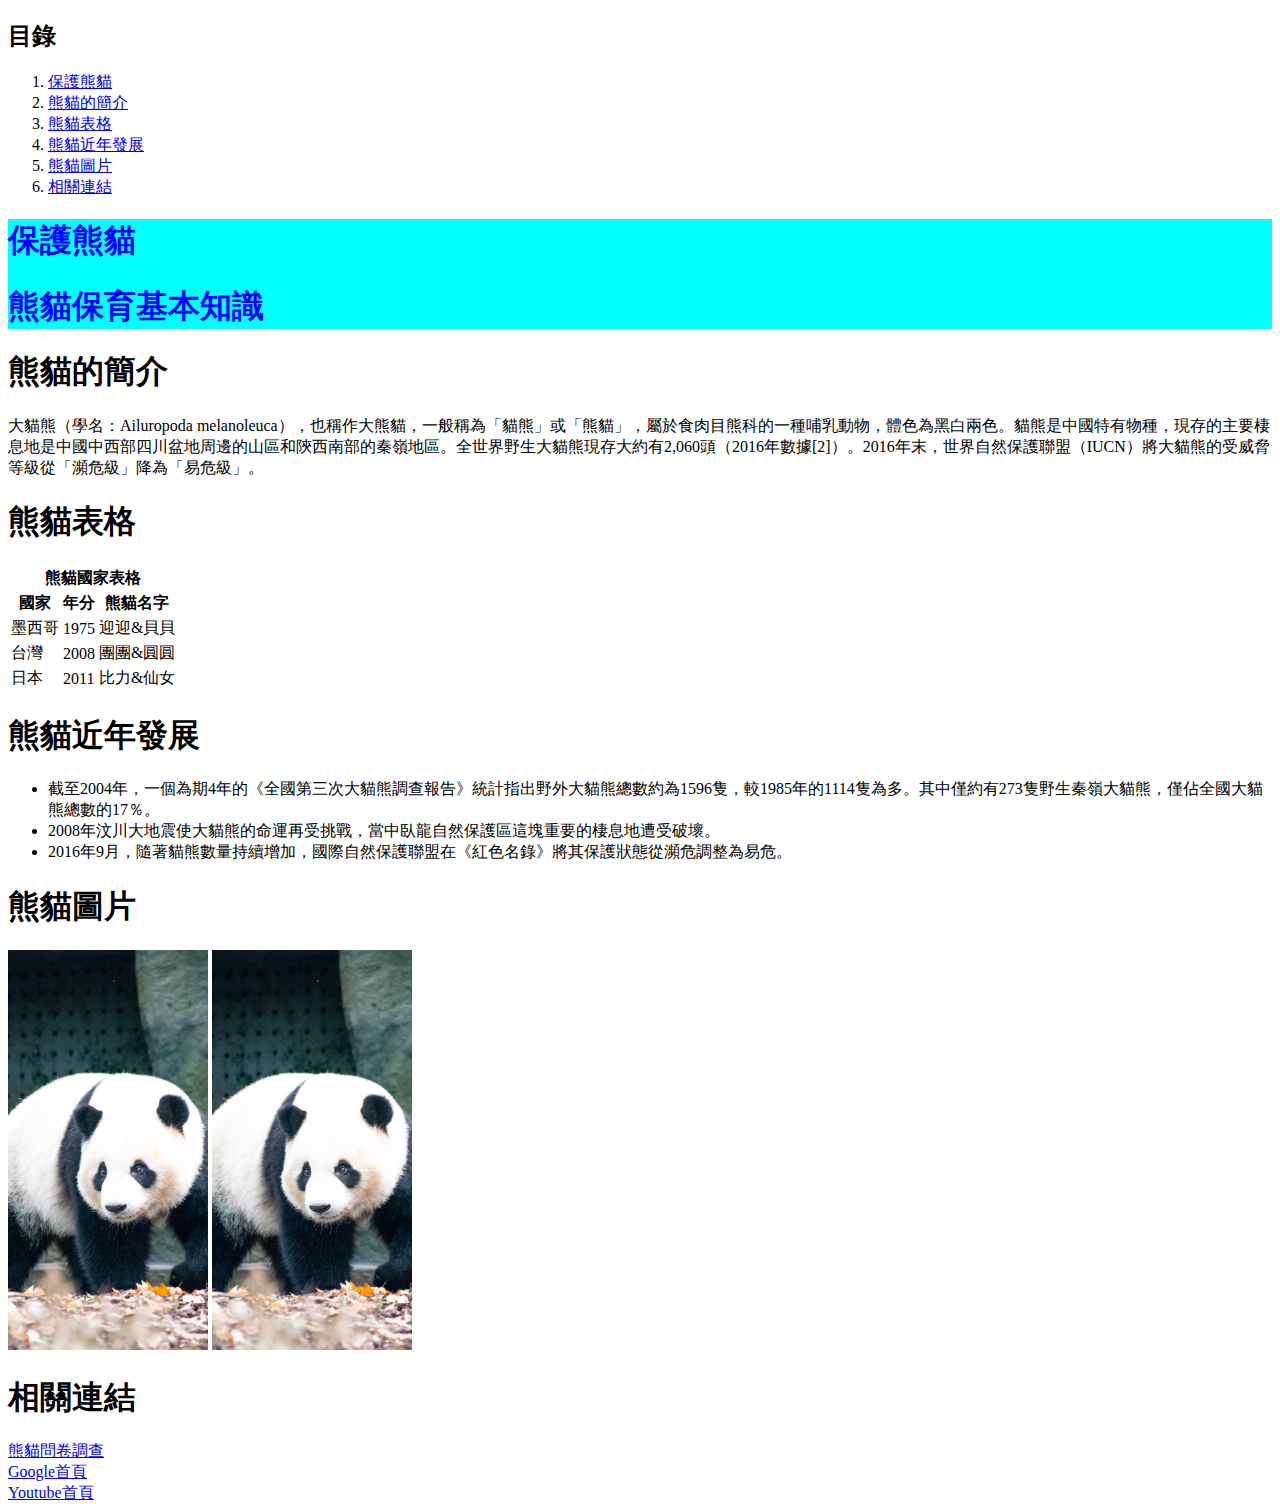
<file: index.html>
<!DOCTYPE html>
<html lang="en">
  <head>
    <meta charset="UTF-8" />
    <meta http-equiv="X-UA-Compatible" content="IE=edge" />
    <meta name="viewport" content="width=device-width, initial-scale=1.0" />
    <!-- <base target="_blank" /> -->
    <!-- 為了目錄跳轉需要改為self -->
    <base target="_self" />
    <title>熊貓網站</title>
    <link rel="stylesheet" href="./styles/style.css" />
  </head>
  <body>
    <!-- HTML Bookmark Effect -->
    <h2>目錄</h2>
    <ol>
      <li><a href="#protect">保護熊貓</a></li>
      <li><a href="#produce">熊貓的簡介</a></li>
      <li><a href="#table">熊貓表格</a></li>
      <li><a href="#recent">熊貓近年發展</a></li>
      <li><a href="#photo">熊貓圖片</a></li>
      <li><a href="#link">相關連結</a></li>
    </ol>

    <!-- try sass -->
    <header>
      <h1 id="protect">保護熊貓</h1>
      <h1 id="knowledge">熊貓保育基本知識</h1>
    </header>

    <h1 id="produce">熊貓的簡介</h1>
    <p>
      大貓熊（學名：Ailuropoda
      melanoleuca），也稱作大熊貓，一般稱為「貓熊」或「熊貓」，屬於食肉目熊科的一種哺乳動物，體色為黑白兩色。貓熊是中國特有物種，現存的主要棲息地是中國中西部四川盆地周邊的山區和陝西南部的秦嶺地區。全世界野生大貓熊現存大約有2,060頭（2016年數據[2]）。2016年末，世界自然保護聯盟（IUCN）將大貓熊的受威脅等級從「瀕危級」降為「易危級」。
    </p>

    <h1 id="table">熊貓表格</h1>
    <table>
      <tr>
        <th colspan="3">熊貓國家表格</th>
      </tr>
      <tr>
        <th>國家</th>
        <th>年分</th>
        <th>熊貓名字</th>
      </tr>
      <tr>
        <td>墨西哥</td>
        <td>1975</td>
        <td>迎迎&貝貝</td>
      </tr>
      <tr>
        <td>台灣</td>
        <td>2008</td>
        <td>團團&圓圓</td>
      </tr>
      <tr>
        <td>日本</td>
        <td>2011</td>
        <td>比力&仙女</td>
      </tr>
    </table>

    <h1 id="recent">熊貓近年發展</h1>
    <ul>
      <li>
        截至2004年，一個為期4年的《全國第三次大貓熊調查報告》統計指出野外大貓熊總數約為1596隻，較1985年的1114隻為多。其中僅約有273隻野生秦嶺大貓熊，僅佔全國大貓熊總數的17％。
      </li>
      <li>
        2008年汶川大地震使大貓熊的命運再受挑戰，當中臥龍自然保護區這塊重要的棲息地遭受破壞。
      </li>
      <li>
        2016年9月，隨著貓熊數量持續增加，國際自然保護聯盟在《紅色名錄》將其保護狀態從瀕危調整為易危。
      </li>
    </ul>

    <h1 id="photo">熊貓圖片</h1>
    <img class="pic" src="./panda1.jpg" alt="panda1" />
    <img class="pic" src="./panda1.jpg" alt="panda2" />

    <h1 id="link">相關連結</h1>
    <div class="link">
      <a class="survey" href="./myForm.html">熊貓問卷調查</a>
      <a href="http://www.google.com">Google首頁</a>
      <a href="https://www.youtube.com/">Youtube首頁</a>
    </div>
  </body>
</html>
</file>
<file: styles/style.css>
header {
  background-color: aqua;
}
header h1 {
  color: blue;
}
header:hover {
  background-color: yellow;
}

div.link {
  display: flex;
  flex-direction: column;
}

.pic {
  width: 200px;
  height: 400px;
  -o-object-fit: cover;
     object-fit: cover;
}/*# sourceMappingURL=style.css.map */
</file>
